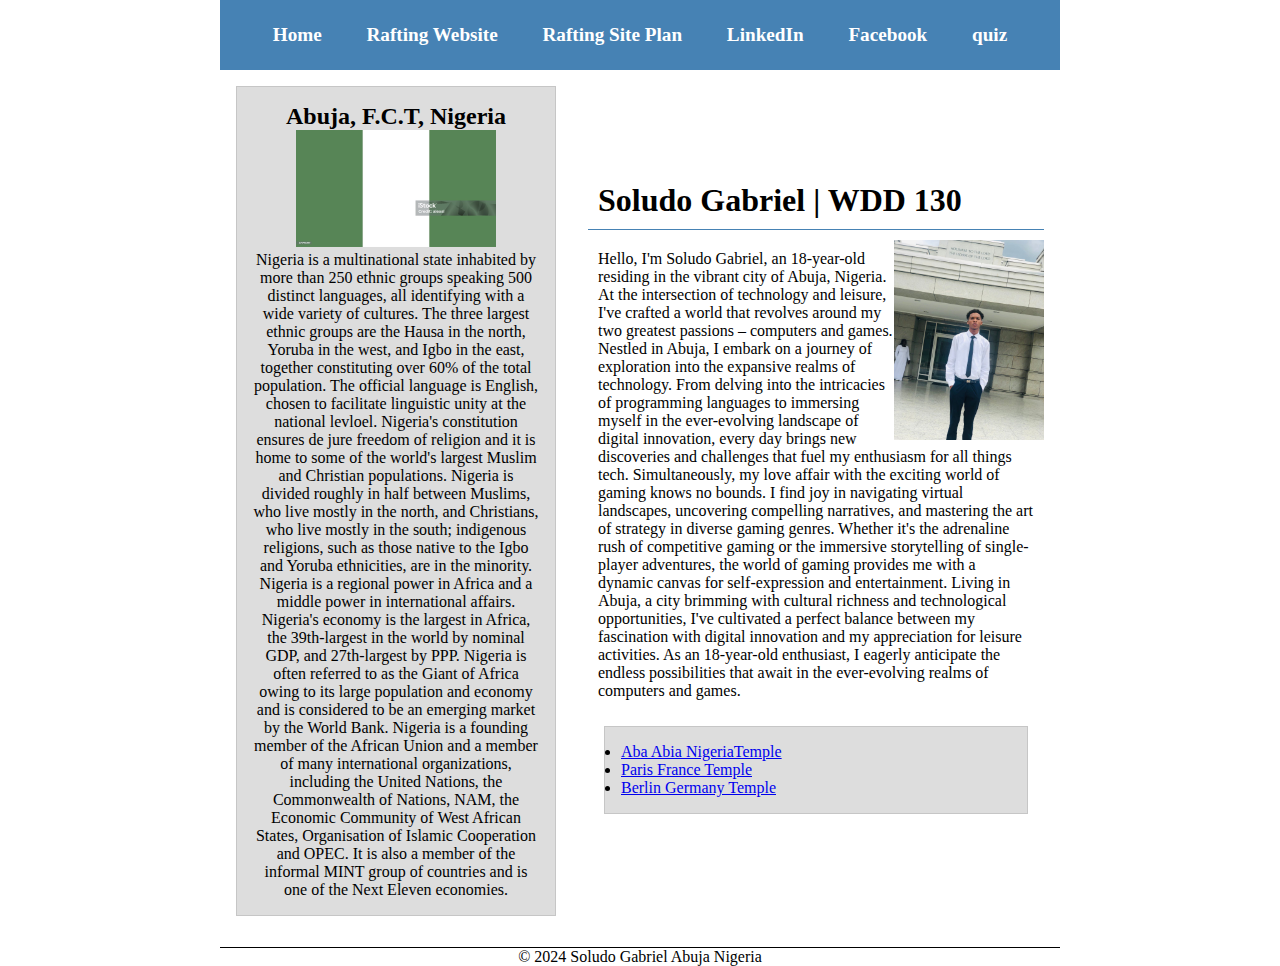
<file: index.html>
<!DOCTYPE html>
<html lang="en">
  <head>
    <meta charset="UTF-8" />
    <meta http-equiv="X-UA-Compatible" content="IE=edge" />
    <meta name="viewport" content="width=device-width, initial-scale=1.0" />
    <meta name="soludo's Portfolio" content="Soludo's Professional Portfolio" />
    <meta name="Soludo" content="Soludo" />
    <title>Soludo Gabriel | WDD 130</title>
    <link rel="stylesheet" href="styles.css" />
  </head>
  <body>
    <header>
      <nav>
        <a href="index.html">Home</a>
        <a href="wwr/about.html">Rafting Website</a>
        <a href="wwr/site-plan-rafting.html">Rafting Site Plan</a>
        <a href="https://ng.linkedin.com/in/soludogabriel">LinkedIn</a>
        <a href="https://facebook.com">Facebook</a>
        <a href="quiz.html">quiz</a>
      </nav>
    </header>
    <div class="grid">
      <main>
        <h1>Soludo Gabriel | WDD 130</h1>
        <img width="200" src="images/profile.jpg" alt="Soludo Gabriel" />
        <p>
          Hello, I'm Soludo Gabriel, an 18-year-old residing in the vibrant city
          of Abuja, Nigeria. At the intersection of technology and leisure, I've
          crafted a world that revolves around my two greatest passions –
          computers and games. Nestled in Abuja, I embark on a journey of
          exploration into the expansive realms of technology. From delving into
          the intricacies of programming languages to immersing myself in the
          ever-evolving landscape of digital innovation, every day brings new
          discoveries and challenges that fuel my enthusiasm for all things tech.
          Simultaneously, my love affair with the exciting world of gaming knows
          no bounds. I find joy in navigating virtual landscapes, uncovering
          compelling narratives, and mastering the art of strategy in diverse
          gaming genres. Whether it's the adrenaline rush of competitive gaming or
          the immersive storytelling of single-player adventures, the world of
          gaming provides me with a dynamic canvas for self-expression and
          entertainment. Living in Abuja, a city brimming with cultural richness
          and technological opportunities, I've cultivated a perfect balance
          between my fascination with digital innovation and my appreciation for
          leisure activities. As an 18-year-old enthusiast, I eagerly anticipate
          the endless possibilities that await in the ever-evolving realms of
          computers and games.
        </p>
  
        <!-- Favourite Temples -->
        <ul class="box">
          <li>
            <a
              href="https://www.churchofjesuschrist.org/temples/details/aba-nigeria-temple?lang=eng"
              target="_blank"
              >Aba Abia NigeriaTemple</a
            >
          </li>
          <li>
            <a
              href="https://www.churchofjesuschrist.org/temples/details/paris-france-temple"
              target="_blank"
              >Paris France Temple</a
            >
          </li>
          <li>
            <a
              href="https://www.churchofjesuschrist.org/temples/details/lima-peru-los-olivos-temple"
              target="_blank"
              >Berlin Germany Temple</a
            >
          </li>
        </ul>
        <!-- End of Favourite Temples -->
      </main>
      <aside class="box">
        <h2>Abuja, F.C.T, Nigeria</h2>
        <img src="images/flag.png" alt="nigerian flag" />
        <p>
          Nigeria is a multinational state inhabited by more than 250 ethnic
          groups speaking 500 distinct languages, all identifying with a wide
          variety of cultures. The three largest ethnic groups are the Hausa in
          the north, Yoruba in the west, and Igbo in the east, together
          constituting over 60% of the total population. The official language is
          English, chosen to facilitate linguistic unity at the national levloel.
          Nigeria's constitution ensures de jure freedom of religion and it is
          home to some of the world's largest Muslim and Christian populations.
          Nigeria is divided roughly in half between Muslims, who live mostly in
          the north, and Christians, who live mostly in the south; indigenous
          religions, such as those native to the Igbo and Yoruba ethnicities, are
          in the minority. Nigeria is a regional power in Africa and a middle
          power in international affairs. Nigeria's economy is the largest in
          Africa, the 39th-largest in the world by nominal GDP, and 27th-largest
          by PPP. Nigeria is often referred to as the Giant of Africa owing to its
          large population and economy and is considered to be an emerging market
          by the World Bank. Nigeria is a founding member of the African Union and
          a member of many international organizations, including the United
          Nations, the Commonwealth of Nations, NAM, the Economic Community of
          West African States, Organisation of Islamic Cooperation and OPEC. It is
          also a member of the informal MINT group of countries and is one of the
          Next Eleven economies.
        </p>
      </aside>
  
    </div>
       <footer>
      <p>© 2024 Soludo Gabriel Abuja Nigeria</p>
    </footer>
  </body>
  <!--  -->
</html>
</file>
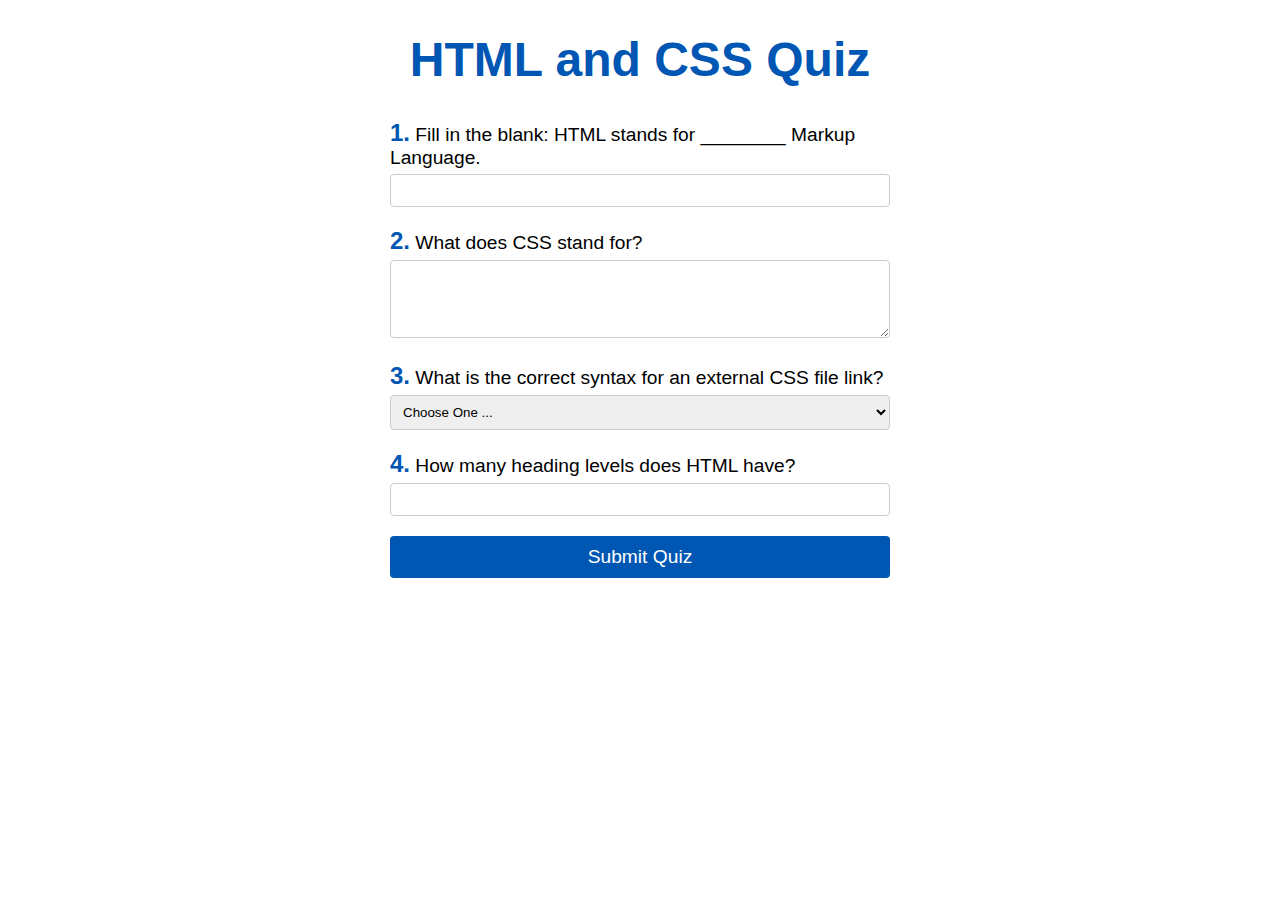
<file: quiz.html>
<!DOCTYPE html>
<html lang="en">
<head>
    <meta charset="UTF-8">
    <meta name="viewport" content="width=device-width, initial-scale=1.0">
    <title>HTML and CSS Quiz</title>
    <!-- <link rel="stylesheet" href="styles/quiz.css"> -->
    <link rel="stylesheet" href="quiz.css">
</head>
<body>
    <h1>HTML and CSS Quiz</h1>
    <form id="quiz-form">
        <div class="question">
            <label for="q1"><span class="num__blue">1.</span> Fill in the blank: HTML stands for ________ Markup Language.</label>
            <input type="text" id="q1" name="q1" required>
        </div>
        <div class="question">
            <label for="q2"><span class="num__blue">2.</span> What does CSS stand for?</label>
            <textarea id="q2" name="q2" rows="4" required></textarea>
        </div>
        <div class="question">
            <label for="q3"><span class="num__blue">3.</span> What is the correct syntax for an external CSS file link?</label>
            <select id="q3" name="q3" required>
                <option value="" selected disabled>Choose One ...</option>
                <option value="1">link href="styles.css" rel="stylesheet"</option>
                <option value="2">stylesheet href="styles.css"</option>
                <option value="3">href="styles.css" type="stylesheet"</option>
            </select>
        </div>
        <div class="question">
            <label for="q4"><span class="num__blue">4.</span> How many heading levels does HTML have?</label>
            <input type="number" id="q4" name="q4" required>
        </div>
        <button type="submit">Submit Quiz</button>
    </form>
</body>
</html>
</file>
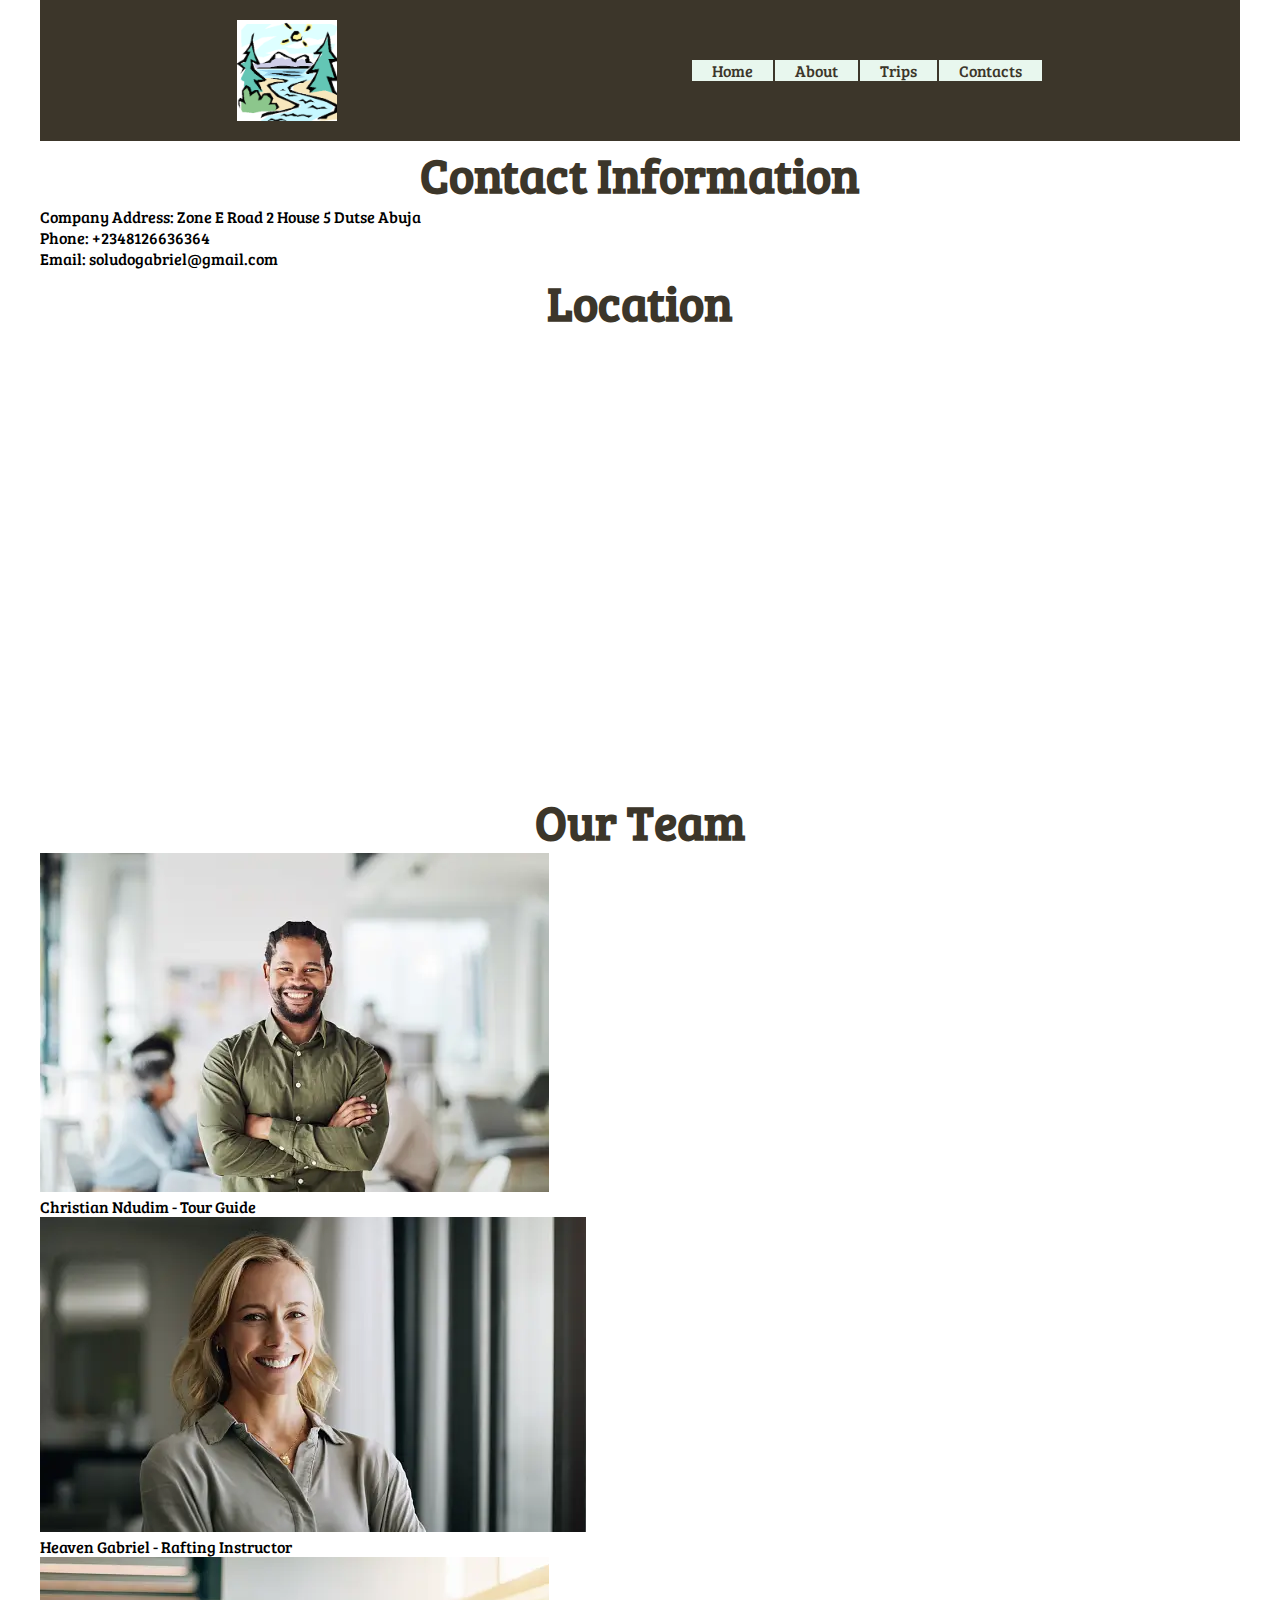
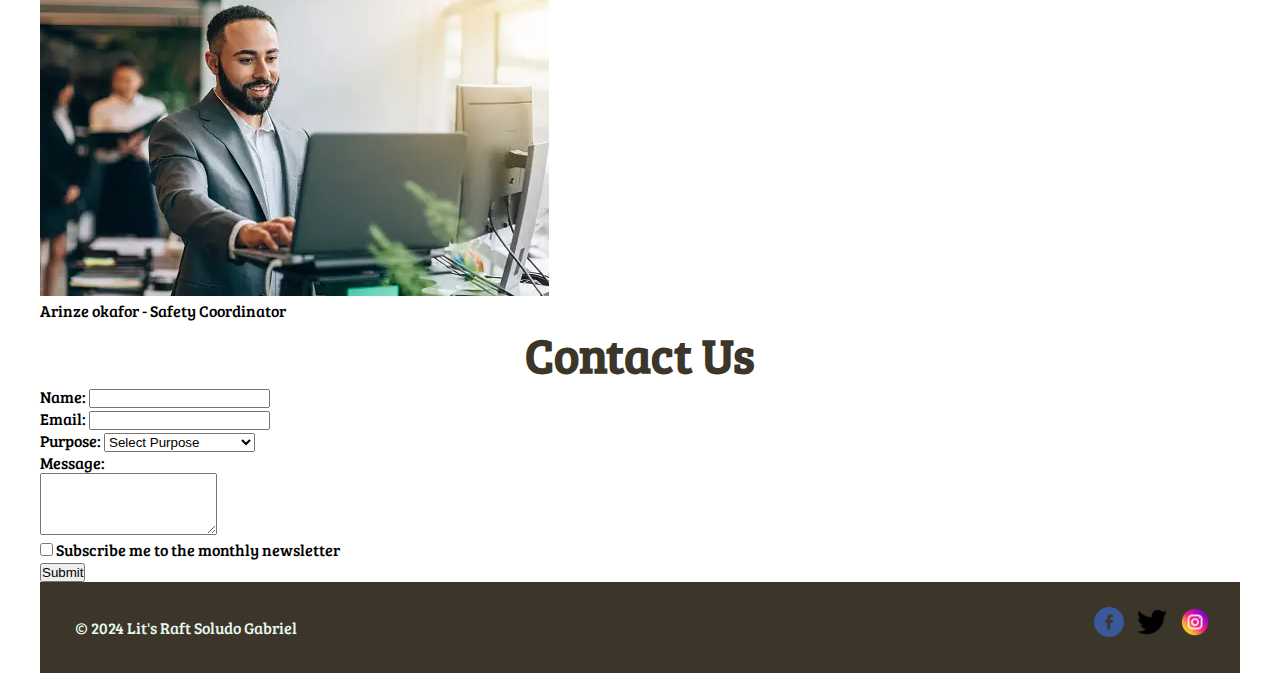
<file: wwr/contact.html>
<!DOCTYPE html>
<html lang="en">
<head>
    <meta charset="UTF-8" />
    <meta http-equiv="X-UA-Compatible" content="IE=edge" />
    <meta name="viewport" content="width=device-width, initial-scale=1.0" />
    <meta name="soludo's Portfolio" content="Soludo's Professional Portfolio" />
    <meta name="Soludo" content="Soludo" />
    <title>Soludo Gabriel | WDD 130</title>
    <link rel="stylesheet" href="./styles/rafting.css" />
</head>
<body>
    <!-- Header Section -->
    <header>
        <img class="logo" src="./images/logo.jpg" alt="Logo" />
        <nav>
            <ul>
                <li><a href="../index.html">Home</a></li>
                <li><a href="about.html">About</a></li>
                <li><a href="trips.html">Trips</a></li>
                <li><a href="contact.html">Contacts</a></li>
            </ul>
        </nav>
    </header>
    <!-- End of Header Section -->

    <!-- Main Section -->
    <main>
        <!-- Placeholder for Contact Information -->
        <section class="contact-info">
            <h2>Contact Information</h2>
            <p>Company Address: Zone E Road 2 House 5 Dutse Abuja</p>
            <p>Phone: +2348126636364</p>
            <p>Email: soludogabriel@gmail.com</p>
        </section>

        <!-- Placeholder for Google Map -->
        <section class="google-map">
            <h2>Location</h2><iframe src="https://www.google.com/maps/embed?pb=!1m14!1m8!1m3!1d252162.39439199548!2d7.471104!3d9.060352!3m2!1i1024!2i768!4f13.1!3m3!1m2!1s0x104e745f4cd62fd9%3A0x53bd17b4a20ea12b!2sAbuja%2C%20Federal%20Capital%20Territory!5e0!3m2!1sen!2sng!4v1707586249284!5m2!1sen!2sng" width="600" height="450" style="border:0;" allowfullscreen="" loading="lazy" referrerpolicy="no-referrer-when-downgrade"></iframe>
        </section>

        <!-- Placeholder for Employee Images -->
        <section class="employee-profiles">
            <h2>Our Team</h2>
            <div class="employee">
                <img src="./images/employee1.jpg" alt="Employee 1" />
                <p>Christian Ndudim - Tour Guide</p>
            </div>
            <div class="employee">
                <img src="./images/employee2.jpg" alt="Employee 2" />
                <p> Heaven Gabriel - Rafting Instructor</p>
            </div>
            <div class="employee">
                <img src="./images/employee3.jpg" alt="Employee 3" />
                <p>Arinze okafor - Safety Coordinator</p>
            </div>
        </section>

        <!-- Placeholder for Contact Form -->
        <section class="contact-form">
            <h2>Contact Us</h2>
            <form action="#" method="post">
                <label for="name">Name:</label>
                <input type="text" id="name" name="name" required /><br />

                <label for="email">Email:</label>
                <input type="email" id="email" name="email" required /><br />

                <label for="purpose">Purpose:</label>
                <select id="purpose" name="purpose" required>
                    <option value="">Select Purpose</option>
                    <option value="General Inquiry">General Inquiry</option>
                    <option value="Reservation Question">Reservation Question</option>
                    <option value="Website Suggestion">Website Suggestion</option>
                </select><br />

                <label for="message">Message:</label><br />
                <textarea id="message" name="message" rows="4" required></textarea><br />

                <input type="checkbox" id="newsletter" name="newsletter" />
                <label for="newsletter">Subscribe me to the monthly newsletter</label><br />

                <button type="submit">Submit</button> 
            </form>
        </section>
    </main>
    <!-- End of Main Section -->

    <!-- Footer Section -->
    <footer>
        <p>&copy; 2024 Lit's Raft Soludo Gabriel</p>

        <div>
            <a href="facebook.com"><img src="./images/facebook.png" alt="Facebook" /></a>
            <a href="https://x.com/SammiLitty"><img src="./images/twitter.png" alt="Twitter" /></a>
            <a href="https://instagram.com/sammi_litty"><img src="./images/instagram.png" alt="Instagram" /></a>
        </div>
    </footer>
    <!-- End Of Footer Section -->
</body>
</html>
</file>
<file: styles.css>
* {
  margin: 0;
  padding: 0;
  box-sizing: border-box;
}

header,
footer {
  max-width: 840px;
  margin: 0 auto;
}

nav {
  background-color: steelblue;
  padding: 1rem;
  display: flex;
  justify-content: space-evenly;
  align-items: center;
}

nav a {
  display: block;
  padding: 0.5rem;
  text-decoration: none;
  font-size: 1.2rem;
  font-weight: 700;
  color: #fff;
}

main img {
  width: 150px;
  height: auto;
  float: right;
}

h1 {
  padding: 10px;
  border-bottom: 1px solid steelblue;
  margin-bottom: 10px;
}

.grid,
header,
footer {
  max-width: 840px;
  margin: 0 auto;
}

.grid {
  display: grid;
  align-items: center;
}

main {
  grid-column: 2/3;
  margin: 1rem;
}

aside {
  width: 20rem;
  position: relative;
  grid-column: 1/2;
  grid-row: 1/2;
  margin: 1rem;
  border: 1px solid rgba(0, 0, 0, 0.2);
  text-align: center;
}

aside img {
  text-align: center;
  width: 200px;
}

main p {
  padding: 10px;
}

footer {
  margin-top: 15px;
  border-top: 1px solid #000;
  text-align: center;
}

/* Class Selectors */
.box {
  margin: 1rem;
  border: 1px solid rgba(0, 0, 0, 0.1);
  padding: 1rem;
  background-color: #ddd;
  color: #000;
}
</file>
<file: quiz.css>
.num__blue{
    font-size: 1.5rem;
    color: #0056b3;
    font-weight: bold;
}
body {
    font-family: Arial, sans-serif;
}

h1 {
    text-align: center;
    font-size: 3rem;
    color: #0056b3;
}

form {
    max-width: 500px;
    margin: 0 auto;
}

.question {
    margin-bottom: 20px;
}

label {
    display: block;
    font-size: 1.2rem;
    margin: 20px 0;
    margin-bottom: 5px;
}

input[type="text"],
textarea,
select,
input[type="number"] {
    width: 100%;
    padding: 8px;
    border: 1px solid #ccc;
    border-radius: 4px;
    box-sizing: border-box;
}

button[type="submit"] {
    width: 100%;
    padding: 10px;
    background-color: #0056b3;
    font-size: 1.2rem;
    color: #fff;
    border: none;
    border-radius: 4px;
    cursor: pointer;
}

button[type="submit"]:hover {
    background-color: #0056b3;
}
</file>
<file: wwr/styles/rafting.css>
@import url("https://fonts.googleapis.com/css2?family=Bree+Serif&family=Roboto+Condensed:wght@300&display=swap");
:root {
  --primary-color: #e8f7ee;
  --secondary-color: #663f46;
  --accent1-color: #3c362a;
  --accent2-color: #c9d6ea;

  --heading-font: "Bree Serif", serif;
  --paragraph-font: "Roboto Condensed", serif;

  --nav-background-color: var(--accent1-color);
  --nav-link-color: white;
  --nav-hover-link-color: var(--accent1-color);
  --nav-hover-background-color: white;
}

* {
  padding: 0;
  margin: 0;
  box-sizing: border-box;
}

body {
  font-family: "Bree Serif", serif;
  max-width: 1200px;
  margin: 0 auto;
}

.logo {
  width: 100px;
}

header {
  display: flex;
  align-items: center;
  justify-content: space-around;
  background-color: var(--accent1-color);
  padding: 20px;
}

nav ul {
  display: flex;
  list-style: none;
  background-color: var(--primary-color);
}

nav ul li {
  /* padding: 5px 20px; */
  border: 1px solid var(--accent1-color);
}

nav a {
  color: var(--accent1-color);
  padding: 5px 20px;
  text-decoration: none;
}

nav a:hover {
  background-color: var(--accent1-color);
  color: var(--primary-color);
}

h1,
h2,
h5,
h3,
h4,
h6 {
  color: var(--accent1-color);
  text-align: center;
}

/* main */



/* Hero Section */
.hero {
  position: relative;
}

.hero img {
  display: block;
  width: 100%;
  height: auto;
}

.hero h1 {
  position: absolute;
  top: 100px;
  left: 0px;
  color: #fff;
  font-size: 5rem;
  box-shadow: rgba(60, 64, 67, 0.3) 0px 1px 2px 0px,
    rgba(60, 64, 67, 0.15) 0px 1px 3px 1px;
  background: rgba(92, 90, 90, 0.76);
  padding: 2rem 4rem;
  width: 89.4%;
}
.hero article {
  position: absolute;
  top: 325px;
  left: 200px;
  width: 800px;
  height: 200px;
  background: rgba(95, 92, 92, 0.493);
  box-shadow: rgba(149, 157, 165, 0.2) 0px 8px 24px;
  padding: 1rem;
}
.hero article img {
  width: 300px;
  float: right;
}
.hero article p {
  color: #fff;
  font-size: 1.2rem;
}

section h2 {
  font-size: 3rem;
  color: var(--accent1-color);
}

.adventure img {
  width: 20%;
  height: 170px;
  padding: 10px;
}

footer {
  display: flex;
  background-color: var(--accent1-color);
  padding: 25px;
  justify-content: space-between;
}


footer p {
  color: var(--primary-color);
  padding: 10px;
}

footer img {
  width: 30px;
  /* border: 1px solid white; */
}

footer  a {
  justify-items: right;
  padding: 5px;
}
</file>
